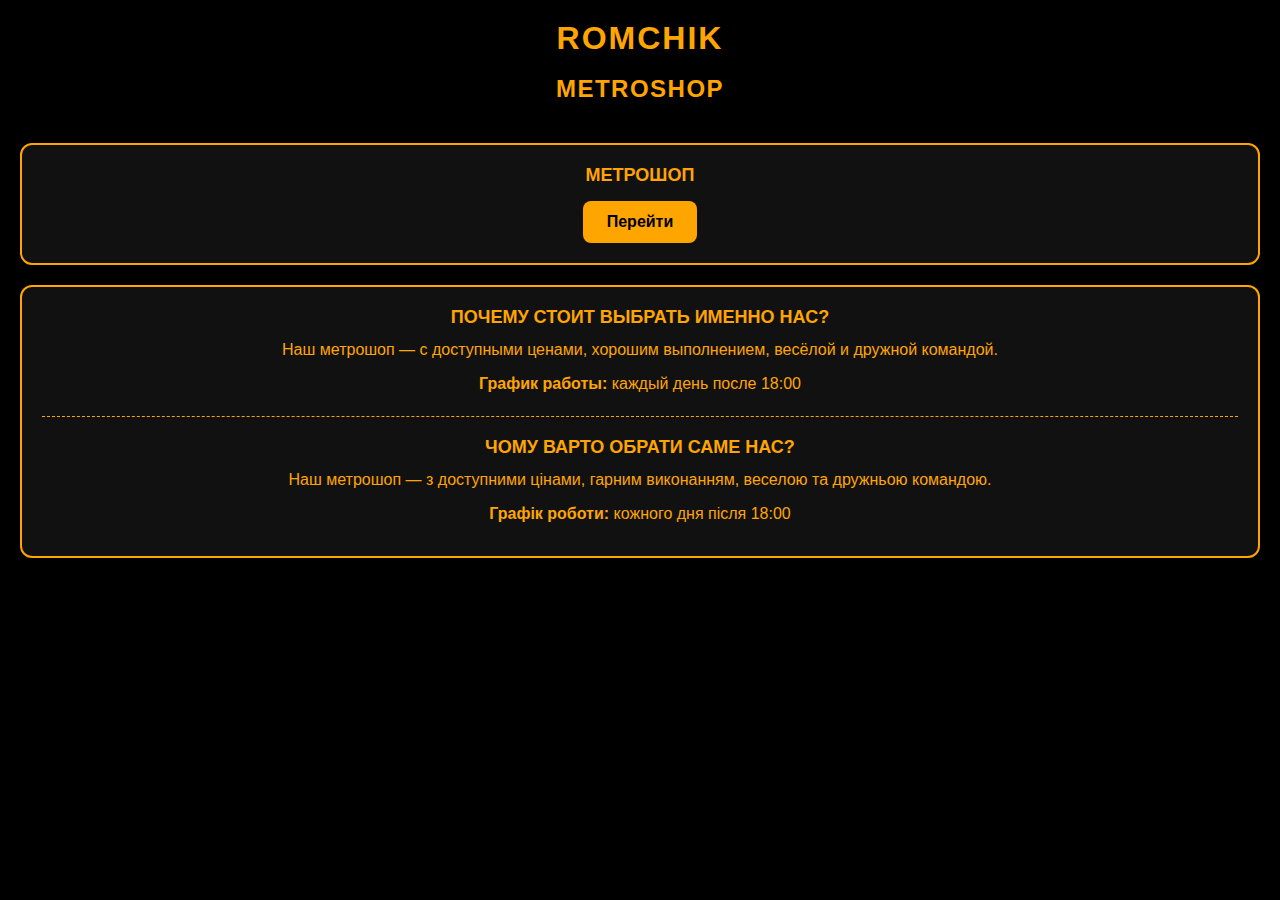
<file: index.html>
<!DOCTYPE html>
<html lang="ru">
<head>
  <meta charset="UTF-8" />
  <meta name="viewport" content="width=device-width, initial-scale=1.0" />
  <title>ROMCHIK METROSHOP</title>
  <link rel="stylesheet" href="style.css" />
</head>
<body>
  <header>
    <div class="title">
      <span class="romchik">ROMCHIK</span><br />
      <span class="metroshop">METROSHOP</span>
    </div>
  </header>

  <main>
    

    <div class="block">
      <h2>МЕТРОШОП</h2>
      <a href="https://t.me/tydaroman" class="btn">Перейти</a>
    </div>
    <div class="about-block">
      <h2>ПОЧЕМУ СТОИТ ВЫБРАТЬ ИМЕННО НАС?</h2>
      <p>
        Наш метрошоп — с доступными ценами, хорошим выполнением, весёлой и дружной командой.
      </p>
      <p><strong>График работы:</strong> каждый день после 18:00</p>

      <hr />

      <h2>ЧОМУ ВАРТО ОБРАТИ САМЕ НАС?</h2>
      <p>
        Наш метрошоп — з доступними цінами, гарним виконанням, веселою та дружньою командою.
      </p>
      <p><strong>Графік роботи:</strong> кожного дня після 18:00</p>
    </div>

  </main>
</body>
</html>
</file>
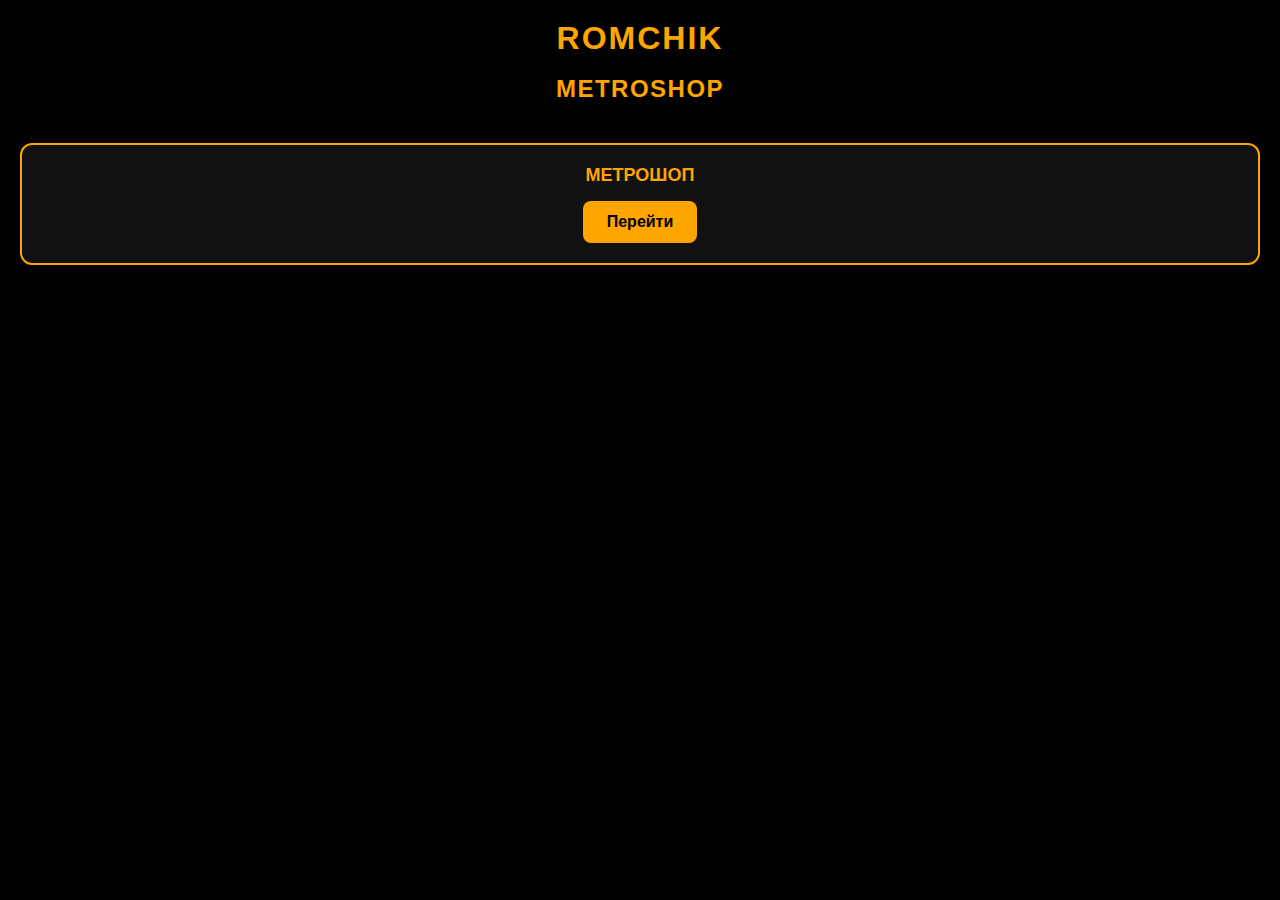
<file: index.html.html>
<!DOCTYPE html>
<html lang="ru">
<head>
  <meta charset="UTF-8" />
  <meta name="viewport" content="width=device-width, initial-scale=1.0" />
  <title>ROMCHIK METROSHOP</title>
  <link rel="stylesheet" href="style.css" />
</head>
<body>
  <header>
    <div class="title">
      <span class="romchik">ROMCHIK</span><br />
      <span class="metroshop">METROSHOP</span>
    </div>
  </header>

  <main>
    

    <div class="block">
      <h2>МЕТРОШОП</h2>
      <a href="https://t.me/tydaroman" class="btn">Перейти</a>
    </div>
  </main>
</body>
</html>
</file>
<file: style.css>
/* Общие стили */
* {
  margin: 0;
  padding: 0;
  box-sizing: border-box;
  font-family: 'Arial', sans-serif;
}

body {
  background-color: #000;
  color: #ffa500; /* оранжевый */
  padding: 20px;
}

/* Заголовок */
header .title {
  text-align: center;
  margin-bottom: 40px;
}

.romchik {
  display: block;
  font-size: 32px;
  font-weight: bold;
  letter-spacing: 2px;
}

.metroshop {
  display: block;
  font-size: 24px;
  font-weight: 600;
  letter-spacing: 1.5px;
}

/* Контентные блоки */
.block {
  background-color: #111;
  border: 2px solid #ffa500;
  border-radius: 12px;
  padding: 20px;
  margin-bottom: 20px;
  text-align: center;
}

.block h2 {
  font-size: 18px;
  margin-bottom: 15px;
  text-transform: uppercase;
}

/* Кнопка */
.btn {
  display: inline-block;
  padding: 12px 24px;
  background-color: #ffa500;
  color: #000;
  font-weight: bold;
  text-decoration: none;
  border-radius: 8px;
  transition: background-color 0.3s ease;
}

.btn:hover {
  background-color: #ff8c00;
}
.about-block {
  background-color: #111;
  border: 2px solid #ffa500;
  border-radius: 12px;
  padding: 20px;
  margin-top: 20px;
  color: #ffa500;
}

.about-block h2 {
  font-size: 18px;
  margin-bottom: 10px;
  text-transform: uppercase;
  text-align: center;
}

.about-block p {
  font-size: 16px;
  margin-bottom: 10px;
  line-height: 1.5;
  text-align: center;
}

.about-block hr {
  border: none;
  border-top: 1px dashed #ffa500;
  margin: 20px 0;
}
</file>
